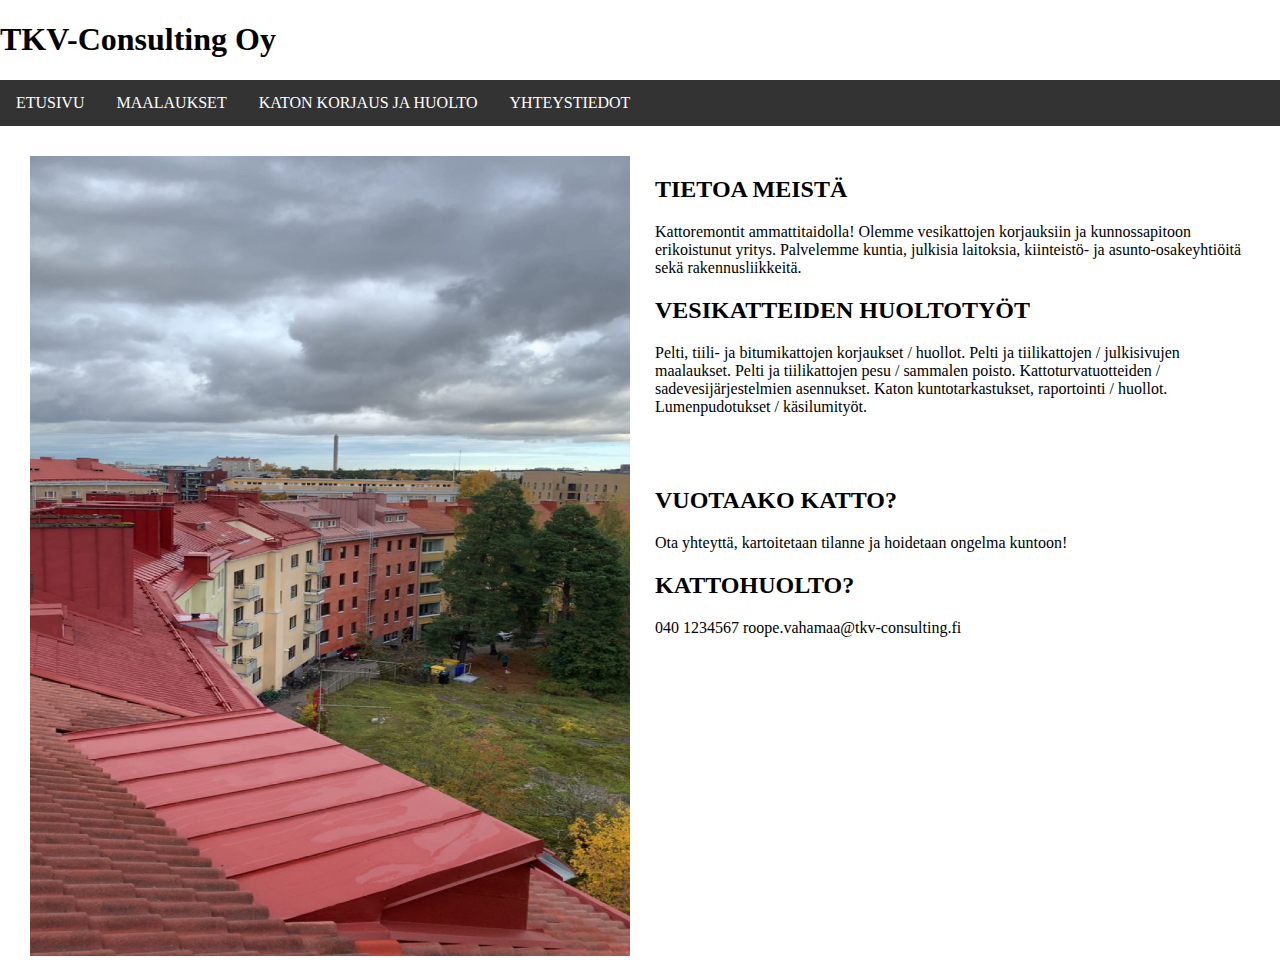
<file: index.html>
<!DOCTYPE html>
<html lang="en">

<head>
    <meta charset="UTF-8">
    <meta name="viewport" content="width=device-width, initial-scale=1.0">
    <title>TKV-Consulting Oy</title>
    <link rel="stylesheet" href="styles.css">
</head>

<body>
    <header>
        <h1>TKV-Consulting Oy </h1>
        <div class="topnav">
            <nav>
                <ul>
                    <li><a href="index.html">ETUSIVU</a></li>
                    <li><a href="maalaukset.html">MAALAUKSET</a></li>
                    <li><a href="katon_korjaus_ja_huolto.html">KATON KORJAUS JA HUOLTO</a></li>
                    <li><a href="yhteystiedot.html">YHTEYSTIEDOT</a></li>
                </ul>
            </nav>
        </div>
    </header>

    <main>
        <section>
            <div class="main_col">
                <div class="content_left">
                    <img src="thumbnail_image0.jpg" alt="Kuvaus kuvasta" width="600" height="800">

                </div>
                <div class="content_right">
                    <h2>TIETOA MEISTÄ</h2>
                    <p>Kattoremontit ammattitaidolla! Olemme vesikattojen korjauksiin ja kunnossapitoon
                        erikoistunut yritys. Palvelemme kuntia, julkisia laitoksia,
                        kiinteistö- ja asunto-osakeyhtiöitä sekä rakennusliikkeitä.
                    </p>

                    <section>
                        <h2>VESIKATTEIDEN HUOLTOTYÖT </h2>
                        <p>Pelti, tiili- ja bitumikattojen korjaukset / huollot.
                            Pelti ja tiilikattojen / julkisivujen maalaukset.
                            Pelti ja tiilikattojen pesu / sammalen poisto.
                            Kattoturvatuotteiden / sadevesijärjestelmien asennukset.
                            Katon kuntotarkastukset, raportointi / huollot.
                            Lumenpudotukset / käsilumityöt.</p>
                    </section>
                    <br>
                    <br>
                    <section>
                        <h2>VUOTAAKO KATTO? </h2>
                        <p>Ota yhteyttä, kartoitetaan tilanne ja hoidetaan ongelma kuntoon!</p>
                    </section>

                    <section>
                        <h2>KATTOHUOLTO? </h2>
                        <p>040 1234567

                            roope.vahamaa@tkv-consulting.fi</p>
                    </section>
                </div>
            </div>
        </section>
    </main>
</body>
</html>
</file>
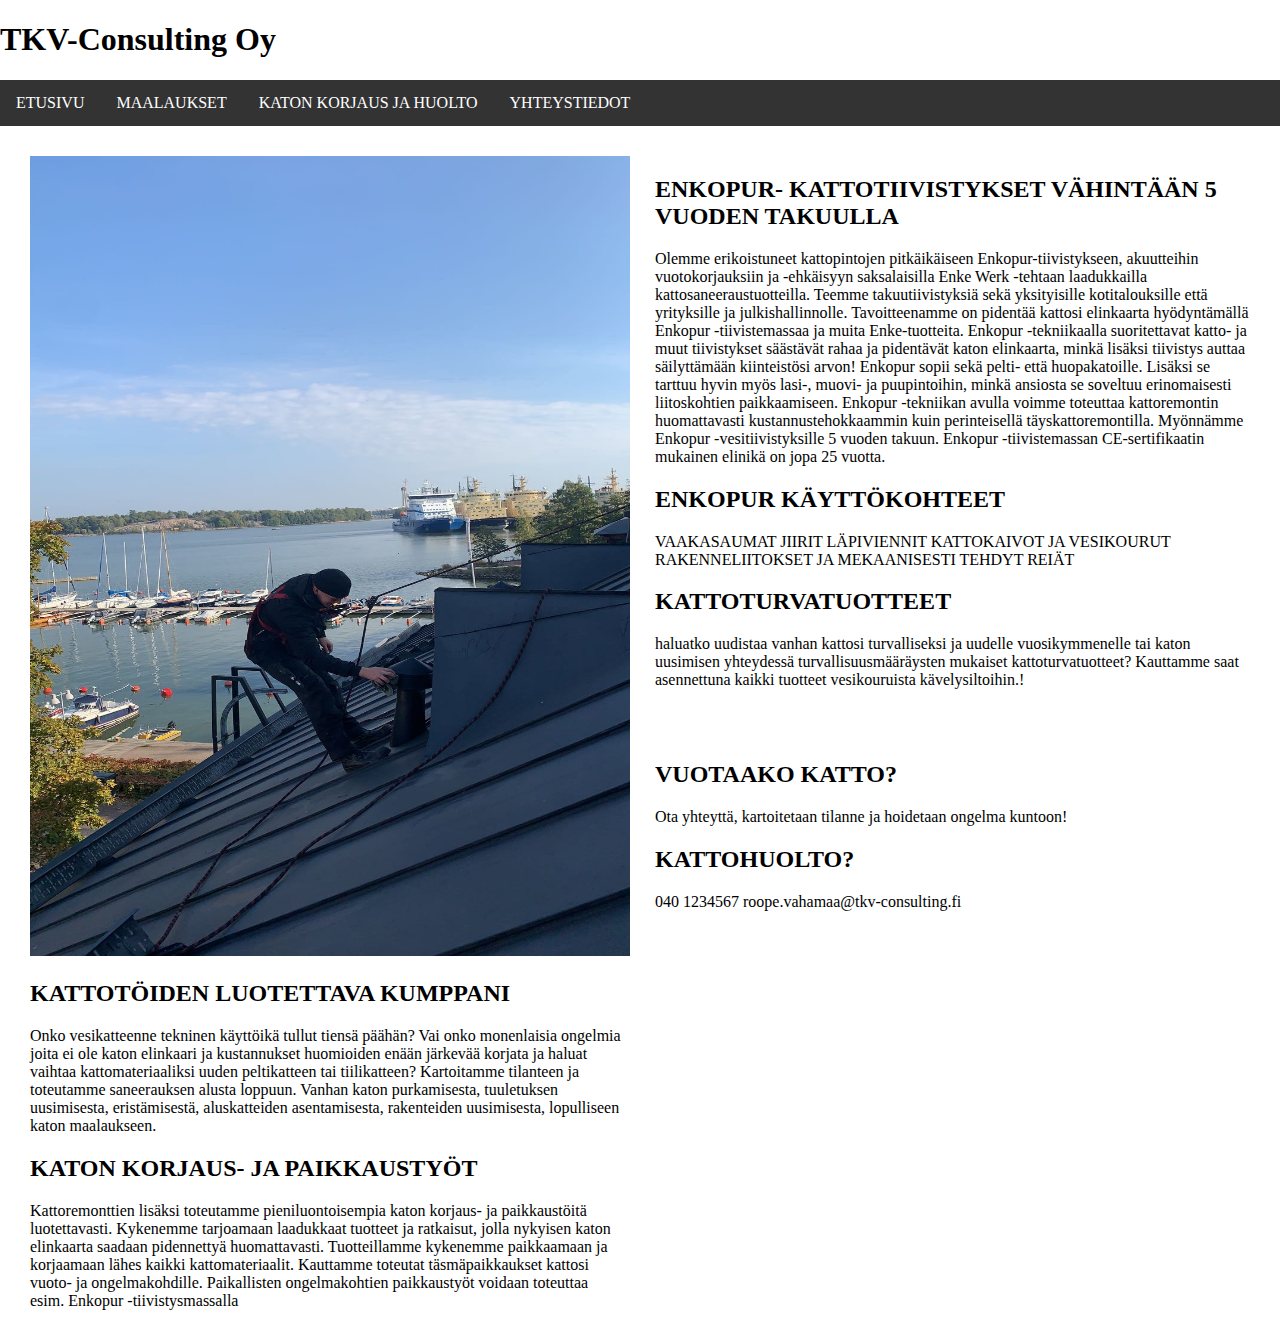
<file: katon_korjaus_ja_huolto.html>
<!DOCTYPE html>
<html lang="fi">

<head>
    <meta charset="UTF-8">
    <meta name="viewport" content="width=device-width, initial-scale=1.0">
    <title>TKV-Consulting Oy</title>
    <link rel="stylesheet" href="styles.css">
</head>

<body>
    <header>
        <h1>TKV-Consulting Oy </h1>
        <div class="topnav">
            <nav>
                <ul>
                    <li><a href="index.html">ETUSIVU</a></li>
                    <li><a href="maalaukset.html">MAALAUKSET</a></li>
                    <li><a href="katon_korjaus_ja_huolto.html">KATON KORJAUS JA HUOLTO</a></li>
                    <li><a href="yhteystiedot.html">YHTEYSTIEDOT</a></li>
                </ul>
            </nav>
        </div>
    </header>

    <main>
        <div class="main_col">
            <div class="content_left">
                <img src="thumbnail_image1.jpg" alt="Kuvaus kuvasta" width="600" height="800">
                <section>
                    <h2>KATTOTÖIDEN LUOTETTAVA KUMPPANI</h2>
                    <p>Onko vesikatteenne tekninen käyttöikä tullut tiensä päähän?
                        Vai onko monenlaisia ongelmia joita ei ole katon elinkaari ja kustannukset
                        huomioiden enään järkevää korjata ja haluat vaihtaa kattomateriaaliksi uuden
                        peltikatteen tai tiilikatteen? Kartoitamme tilanteen ja toteutamme saneerauksen
                        alusta loppuun. Vanhan katon purkamisesta, tuuletuksen uusimisesta, eristämisestä,
                        aluskatteiden asentamisesta, rakenteiden uusimisesta, lopulliseen katon maalaukseen.</p>
                </section>

                <section>
                    <h2>KATON KORJAUS- JA PAIKKAUSTYÖT </h2>
                    <p>Kattoremonttien lisäksi toteutamme pieniluontoisempia katon korjaus- ja paikkaustöitä
                        luotettavasti. Kykenemme tarjoamaan laadukkaat tuotteet ja ratkaisut, jolla nykyisen
                        katon elinkaarta saadaan pidennettyä huomattavasti. Tuotteillamme kykenemme
                        paikkaamaan ja korjaamaan lähes kaikki kattomateriaalit. Kauttamme toteutat
                        täsmäpaikkaukset kattosi vuoto- ja ongelmakohdille. Paikallisten ongelmakohtien
                        paikkaustyöt voidaan toteuttaa esim. Enkopur -tiivistysmassalla</p>
                </section>
            </div>

            <div class="content_right">
                <section>
                    <h2>ENKOPUR- KATTOTIIVISTYKSET VÄHINTÄÄN 5 VUODEN TAKUULLA </h2>
                    <p>Olemme erikoistuneet kattopintojen pitkäikäiseen Enkopur-tiivistykseen,
                        akuutteihin vuotokorjauksiin ja -ehkäisyyn saksalaisilla Enke Werk -tehtaan
                        laadukkailla kattosaneeraustuotteilla. Teemme takuutiivistyksiä sekä yksityisille
                        kotitalouksille että yrityksille ja julkishallinnolle.

                        Tavoitteenamme on pidentää kattosi elinkaarta hyödyntämällä Enkopur -tiivistemassaa
                        ja muita Enke-tuotteita. Enkopur -tekniikaalla suoritettavat katto- ja muut tiivistykset
                        säästävät rahaa ja pidentävät katon elinkaarta, minkä lisäksi tiivistys auttaa säilyttämään
                        kiinteistösi arvon!

                        Enkopur sopii sekä pelti- että huopakatoille. Lisäksi se tarttuu hyvin myös lasi-,
                        muovi- ja puupintoihin, minkä ansiosta se soveltuu erinomaisesti liitoskohtien
                        paikkaamiseen.

                        Enkopur -tekniikan avulla voimme toteuttaa kattoremontin huomattavasti
                        kustannustehokkaammin kuin perinteisellä täyskattoremontilla. Myönnämme Enkopur
                        -vesitiivistyksille 5 vuoden takuun. Enkopur -tiivistemassan CE-sertifikaatin mukainen
                        elinikä on jopa 25 vuotta.</p>
                </section>

                <section>
                    <h2>ENKOPUR KÄYTTÖKOHTEET </h2>
                    <p>VAAKASAUMAT
                        JIIRIT
                        LÄPIVIENNIT
                        KATTOKAIVOT JA VESIKOURUT
                        RAKENNELIITOKSET JA MEKAANISESTI TEHDYT REIÄT</p>
                </section>

                <section>
                    <h2>KATTOTURVATUOTTEET </h2>
                    <p>haluatko uudistaa vanhan kattosi turvalliseksi ja uudelle vuosikymmenelle
                        tai katon uusimisen yhteydessä turvallisuusmääräysten mukaiset kattoturvatuotteet?
                        Kauttamme saat asennettuna kaikki tuotteet vesikouruista kävelysiltoihin.!</p>
                </section>
                <br>
                <br>
                <section>
                    <h2>VUOTAAKO KATTO? </h2>
                    <p>Ota yhteyttä, kartoitetaan tilanne ja hoidetaan ongelma kuntoon!</p>
                </section>

                <section>
                    <h2>KATTOHUOLTO? </h2>
                    <p>040 1234567

                        roope.vahamaa@tkv-consulting.fi</p>
                </section>
            </div>
        </div>
    </main>
</body>
</html>
</file>
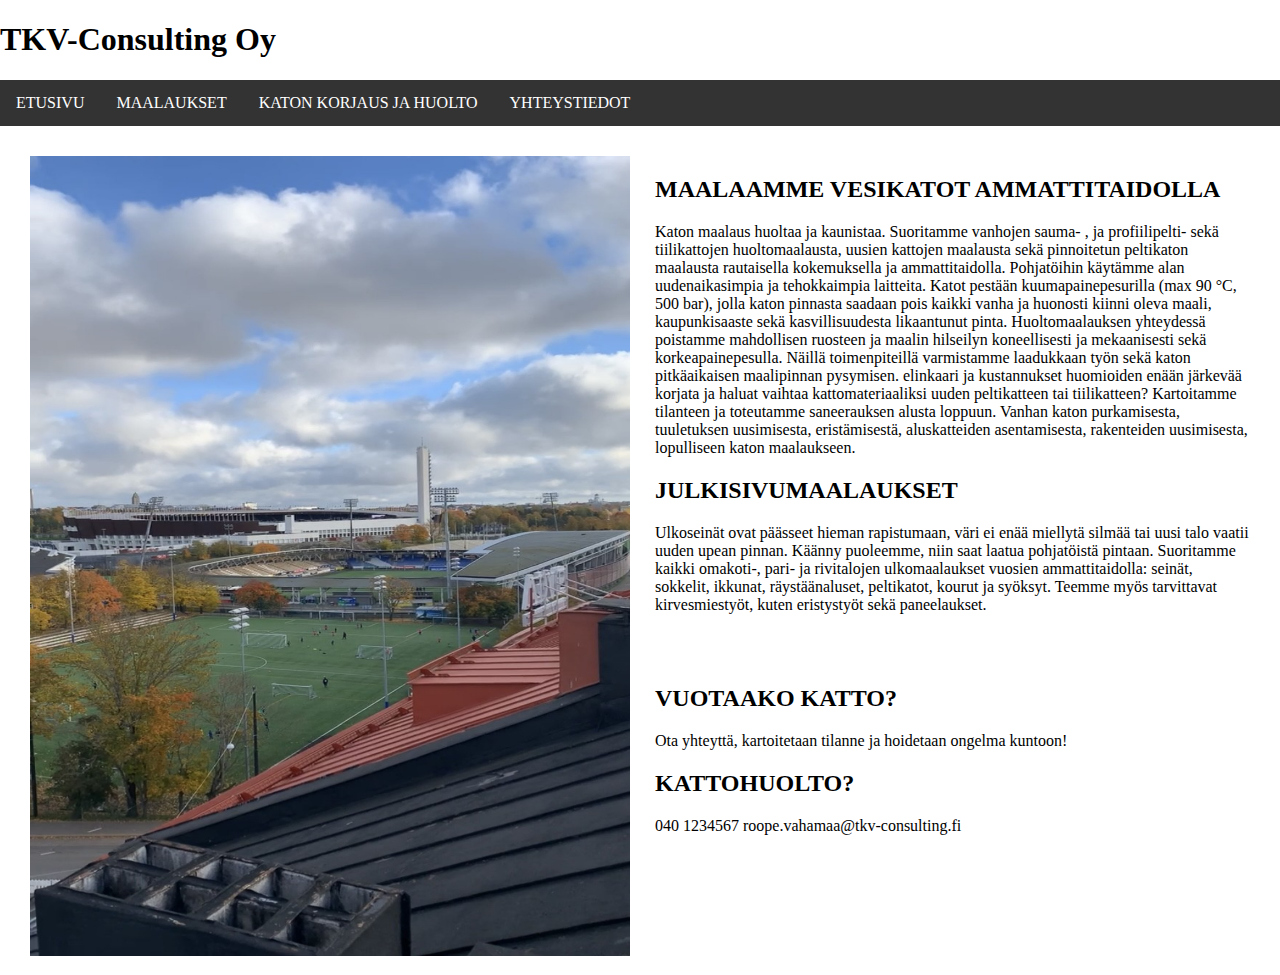
<file: maalaukset.html>
<!DOCTYPE html>
<html lang="fi">

<head>
    <meta charset="UTF-8">
    <meta name="viewport" content="width=device-width, initial-scale=1.0">
    <title>TKV-Consulting Oy</title>
    <link rel="stylesheet" href="styles.css">
</head>

<body>
    <header>
        <h1>TKV-Consulting Oy </h1>
        <div class="topnav">
            <nav>
                <ul>
                    <li><a href="index.html">ETUSIVU</a></li>
                    <li><a href="maalaukset.html">MAALAUKSET</a></li>
                    <li><a href="katon_korjaus_ja_huolto.html">KATON KORJAUS JA HUOLTO</a></li>
                    <li><a href="yhteystiedot.html">YHTEYSTIEDOT</a></li>
                </ul>
            </nav>
        </div>

    </header>

    <main>
        <div class="main_col">
            <div class="content_left">
                <img src="thumbnail_image2.jpg" alt="Kuvaus kuvasta" width="600" height="800">

            </div>

            <div class="content_right">
                <section>
                    <h2>MAALAAMME VESIKATOT AMMATTITAIDOLLA</h2>
                    <p>Katon maalaus huoltaa ja kaunistaa.

                        Suoritamme vanhojen sauma- , ja profiilipelti- sekä tiilikattojen huoltomaalausta,
                        uusien kattojen maalausta sekä pinnoitetun peltikaton maalausta rautaisella kokemuksella ja
                        ammattitaidolla. Pohjatöihin käytämme alan uudenaikasimpia ja tehokkaimpia laitteita.

                        Katot pestään kuumapainepesurilla (max 90 °C, 500 bar), jolla katon pinnasta
                        saadaan pois kaikki vanha ja huonosti kiinni oleva maali, kaupunkisaaste sekä
                        kasvillisuudesta likaantunut pinta.

                        Huoltomaalauksen yhteydessä poistamme mahdollisen ruosteen ja maalin hilseilyn
                        koneellisesti ja mekaanisesti sekä korkeapainepesulla. Näillä toimenpiteillä
                        varmistamme laadukkaan työn sekä katon pitkäaikaisen maalipinnan pysymisen.

                        elinkaari ja kustannukset huomioiden enään järkevää korjata ja haluat vaihtaa
                        kattomateriaaliksi uuden peltikatteen tai tiilikatteen? Kartoitamme tilanteen ja
                        toteutamme saneerauksen alusta loppuun. Vanhan katon purkamisesta, tuuletuksen
                        uusimisesta, eristämisestä, aluskatteiden asentamisesta, rakenteiden uusimisesta,
                        lopulliseen katon maalaukseen.</p>
                </section>

                <section>
                    <h2>JULKISIVUMAALAUKSET </h2>
                    <p>Ulkoseinät ovat päässeet hieman rapistumaan, väri ei enää miellytä silmää tai
                        uusi talo vaatii uuden upean pinnan. Käänny puoleemme, niin saat laatua pohjatöistä
                        pintaan. Suoritamme kaikki omakoti-, pari- ja rivitalojen ulkomaalaukset vuosien
                        ammattitaidolla: seinät, sokkelit, ikkunat, räystäänaluset, peltikatot, kourut ja
                        syöksyt. Teemme myös tarvittavat kirvesmiestyöt, kuten eristystyöt sekä paneelaukset.
                    </p>
                </section>
                <br>
                <br>

                <section>
                    <h2>VUOTAAKO KATTO? </h2>
                    <p>Ota yhteyttä, kartoitetaan tilanne ja hoidetaan ongelma kuntoon!</p>
                </section>

                <section>
                    <h2>KATTOHUOLTO? </h2>
                    <p>040 1234567

                        roope.vahamaa@tkv-consulting.fi</p>
                </section>
            </div>
        </div>
    </main>
</body>
</html>
</file>
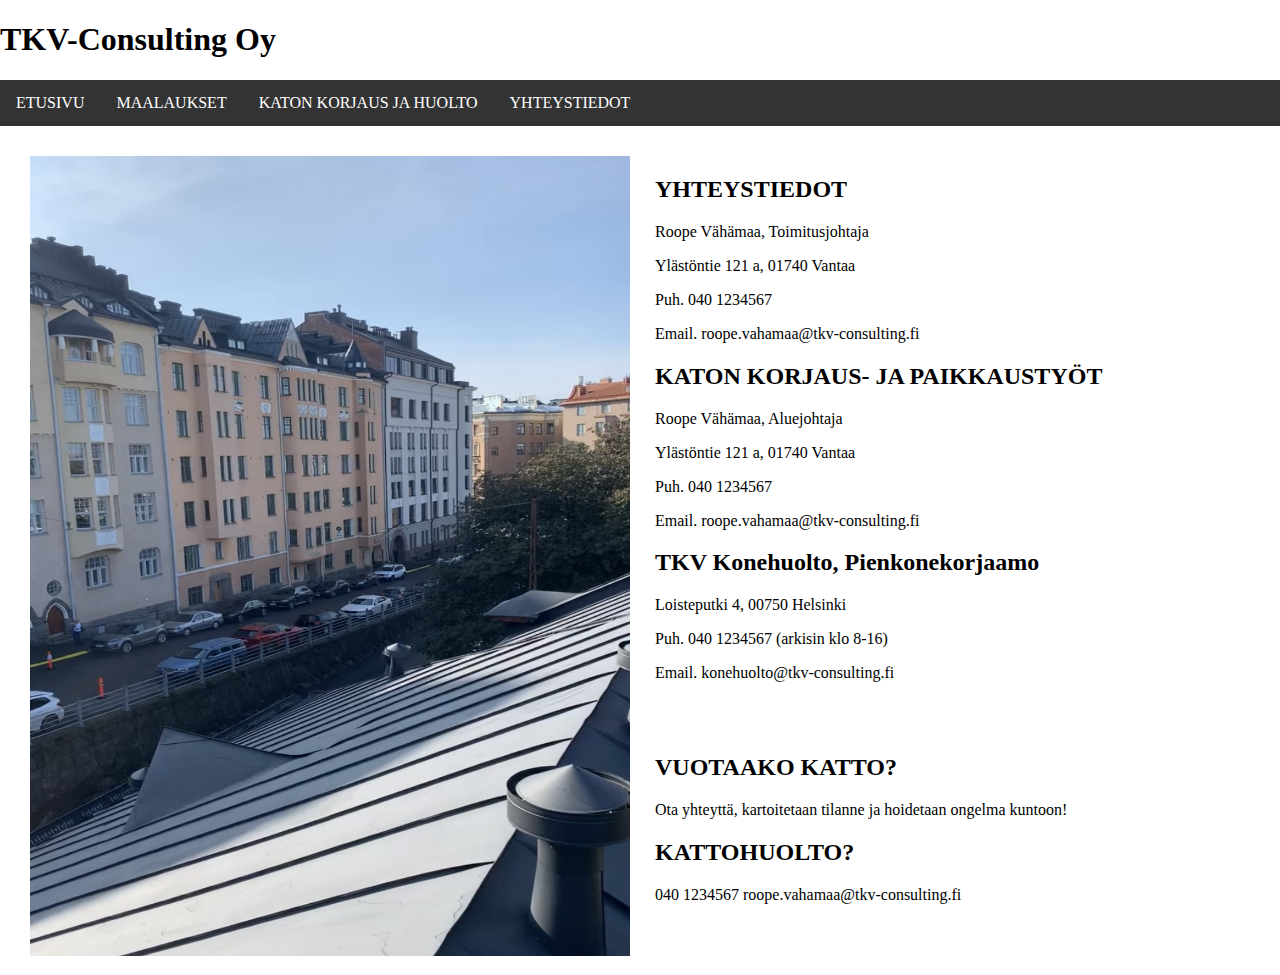
<file: yhteystiedot.html>
<!DOCTYPE html>
<html lang="fi">

<head>
    <meta charset="UTF-8">
    <meta name="viewport" content="width=device-width, initial-scale=1.0">
    <title>TKV-Consulting Oy</title>
    <link rel="stylesheet" href="styles.css">
</head>

<body>
    <header>
        <h1>TKV-Consulting Oy </h1>
        <div class="topnav">
            <nav>
                <ul>
                    <li><a href="index.html">ETUSIVU</a></li>
                    <li><a href="maalaukset.html">MAALAUKSET</a></li>
                    <li><a href="katon_korjaus_ja_huolto.html">KATON KORJAUS JA HUOLTO</a></li>
                    <li><a href="yhteystiedot.html">YHTEYSTIEDOT</a></li>
                </ul>
            </nav>
        </div>
    </header>

    <main>
        <div class="main_col">
            <div class="content_left">
                <img src="thumbnail_image1_(1).jpg" alt="Kuvaus kuvasta" width="600" height="800">
            </div>

            <div class="content_right">
                <section>
                    <h2>YHTEYSTIEDOT</h2>
                    <p>Roope Vähämaa, Toimitusjohtaja</p>

                    <p>Ylästöntie 121 a, 01740 Vantaa</p>

                    <p>Puh. 040 1234567</p>

                    <p>Email. roope.vahamaa@tkv-consulting.fi</p>
                </section>

                <section>
                    <h2>KATON KORJAUS- JA PAIKKAUSTYÖT </h2>
                    <p> Roope Vähämaa, Aluejohtaja</p>

                    <p>Ylästöntie 121 a, 01740 Vantaa</p>

                    <p>Puh. 040 1234567</p>

                    <p>Email. roope.vahamaa@tkv-consulting.fi</p>
                </section>

                <section>
                    <h2> TKV Konehuolto, Pienkonekorjaamo</h2>
                    <p>Loisteputki 4, 00750 Helsinki</p>

                    <p>Puh. 040 1234567 (arkisin klo 8-16)</p>

                    <p>Email. konehuolto@tkv-consulting.fi</p>
                </section>
                <br>
                <br>

                <section>
                    <h2>VUOTAAKO KATTO? </h2>
                    <p>Ota yhteyttä, kartoitetaan tilanne ja hoidetaan ongelma kuntoon!</p>
                </section>

                <section>
                    <h2>KATTOHUOLTO? </h2>
                    <p>040 1234567

                        roope.vahamaa@tkv-consulting.fi</p>
                </section>
            </div>
        </div>
    </main>
</body>
</html>
</file>
<file: styles.css>
* {
  box-sizing: border-box;
}

body {
  margin: 0;
}

/*Navigation*/
.topnav ul {
  list-style-type: none;
  margin: 0;
  padding: 0;
  overflow: hidden;
  background-color: #333;
}

.topnav li {
  float: left;
}

.topnav li a {
  display: block;
  color: white;
  text-align: center;
  padding: 14px 16px;
  text-decoration: none;
}

.topnav li a:hover:not(.active) {
  background-color: #111;
}

.active {
  background-color: #04AA6D;
}

/* content_left column */
.content_left {
  float: left;
  width: 50%;
  padding: 15px;
}

/* content_right column */
.content_right {
  float: left;
  width: 50%;
  padding: 15px;
}

/* Clear floats after the columns */
.row:after {
  content: "";
  display: table;
  clear: both;
}

/* main column */
.main_col {
  width: 100%;
  padding: 15px;
}

.footer {
  position: fixed;
  left: 0;
  bottom: 0;
  width: 100%;
  background-color: #333;
  color: white;
  text-align: center;
}
</file>
